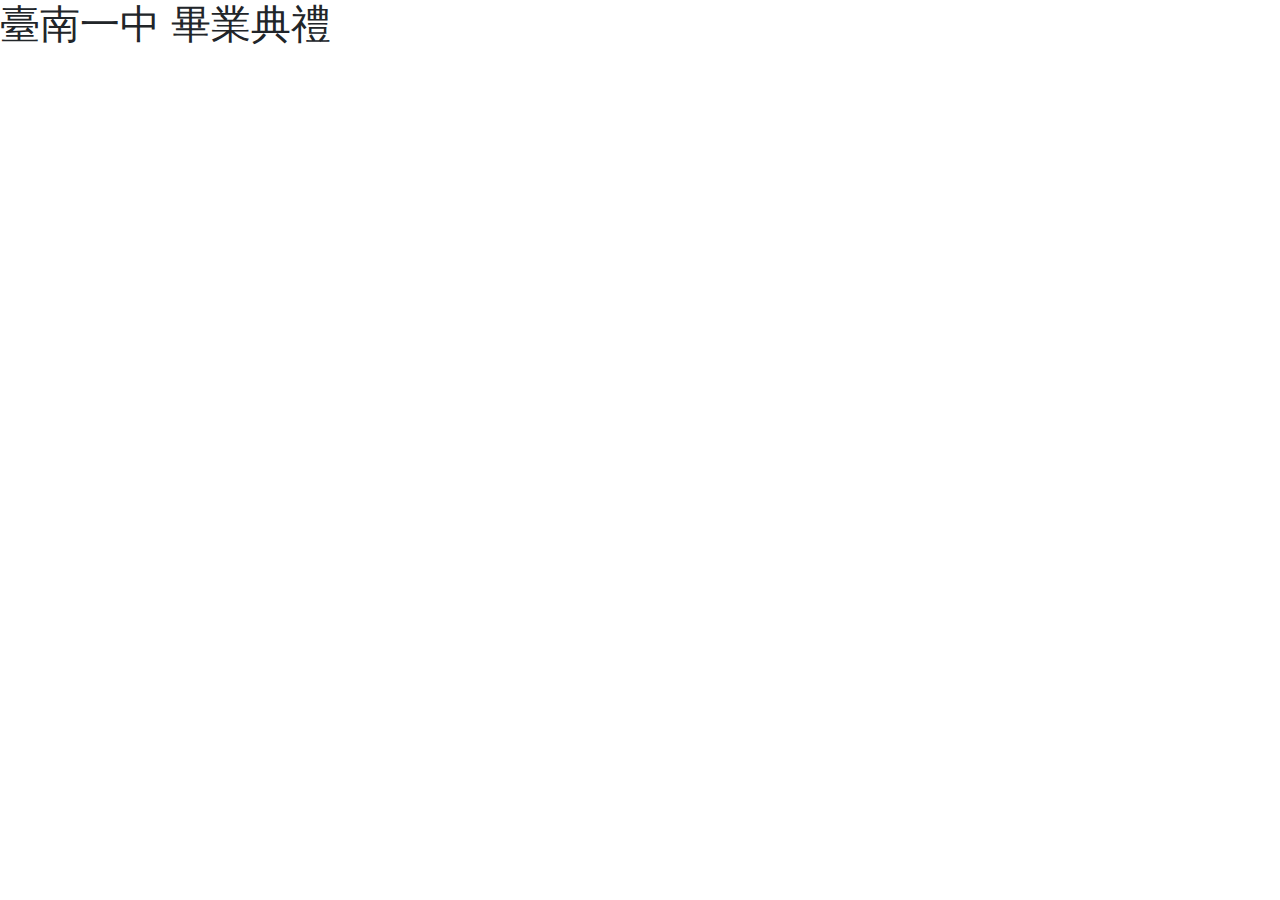
<file: Graduation_ceremony.html>
<html lang="en">
  <head>
    <!-- Required meta tags -->
    <meta charset="utf-8">
    <meta name="viewport" content="width=device-width, initial-scale=1, shrink-to-fit=no">
    <!-- Bootstrap CSS -->
    <link rel="stylesheet" href="https://maxcdn.bootstrapcdn.com/bootstrap/4.0.0/css/bootstrap.min.css" integrity="sha384-Gn5384xqQ1aoWXA+058RXPxPg6fy4IWvTNh0E263XmFcJlSAwiGgFAW/dAiS6JXm" crossorigin="anonymous">
    <title>Ceremony</title>
  </head>
  <body>
    <h1>臺南一中 畢業典禮</h1>
  </body>
</html>
</file>
